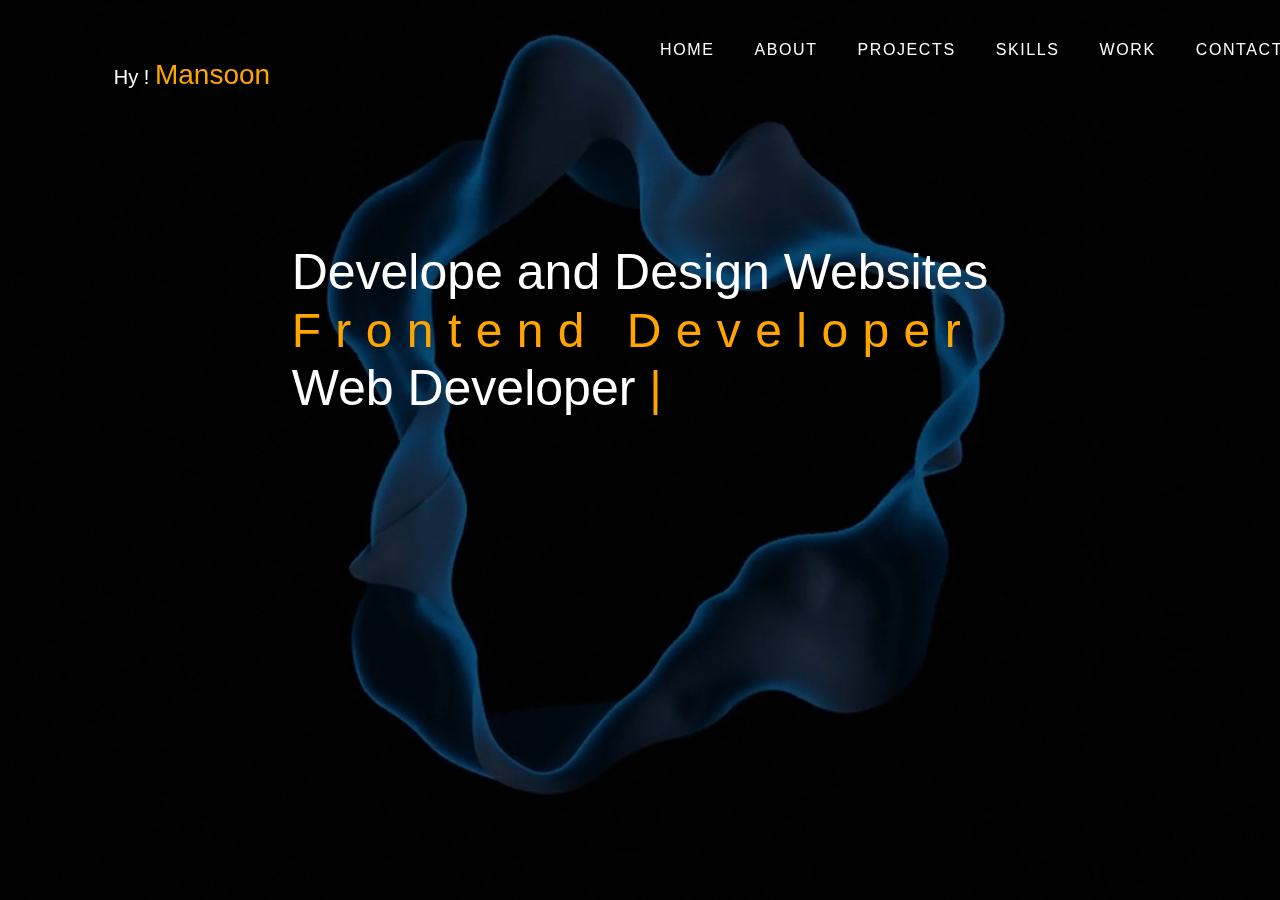
<file: Hero Section with Video Background/index.html>
<!DOCTYPE html>
<html lang="en">
  <head>
    <meta charset="UTF-8" />
    <meta name="viewport" content="width=device-width, initial-scale=1.0" />
    <title>Mansoon: Portfolio 2.0</title>
    <link
      rel="shortcut icon"
      href="FB_IMG_1699318564566.jpg"
      type="image/x-icon"
    />
    <link rel="stylesheet" href="index.css" />
    <meta name="viewport" content="width=device-width, initial-scale=1" />
    <script src="https://ajax.googleapis.com/ajax/libs/jquery/3.7.1/jquery.min.js"></script>
    <script src="https://maxcdn.bootstrapcdn.com/bootstrap/3.4.1/js/bootstrap.min.js"></script>
  </head>
  <body>
    <div id="hero">
      <video autoplay muted loop width="100%">
        <source src="veil_-_66423 (720p).mp4" />
      </video>
      <div class="top">
        <div class="left">
          <h4>Hy ! <span>Mansoon</span></h4>
        </div>
        <div class="right">
          <ol>
            <li><a href="index.html">Home</a></li>
            <li><a href="about.html">About</a></li>
            <li><a href="project.html">Projects</a></li>
            <li><a href="skills.html">Skills</a></li>
            <li><a href="work.html">Work</a></li>
            <li><a href="contact.html">Contact</a></li>
          </ol>
        </div>
      </div>
      <div class="bottom">
        <h1>
          Develope and Design Websites <br /><span>Frontend Developer</span>
          <br />
          Web Developer <span>|</span>
        </h1>
        <i class="bi bi-align-bottom"></i>
      </div>
    </div>
  </body>
</html>
</file>
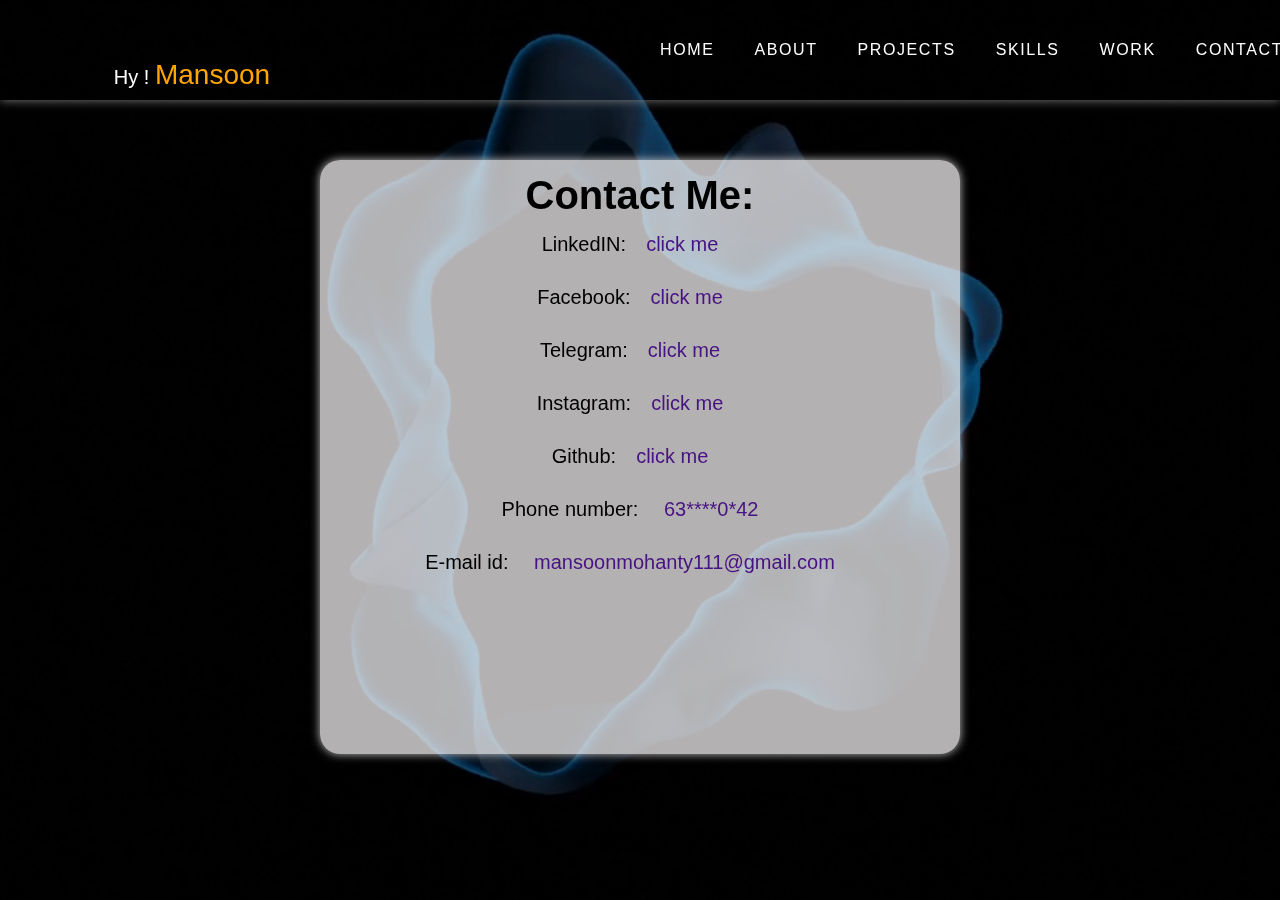
<file: Hero Section with Video Background/contact.html>
<!DOCTYPE html>
<html lang="en">
  <head>
    <meta charset="UTF-8" />
    <meta name="viewport" content="width=device-width, initial-scale=1.0" />
    <link rel="stylesheet" href="contact.css" />
    <link
      rel="shortcut icon"
      href="FB_IMG_1699318564566.jpg"
      type="image/x-icon"
    />
    <title>Mansoon: Contact</title>
  </head>
  <body>
    <div class="hero">
      <video autoplay muted loop width="100%">
        <source src="veil_-_66423 (720p).mp4" />
      </video>
      <div class="top">
        <div class="left">
          <h4>Hy ! <span>Mansoon</span></h4>
        </div>
        <div class="right">
          <ol>
            <li><a href="index.html">Home</a></li>
            <li><a href="about.html">About</a></li>
            <li><a href="project.html">Projects</a></li>
            <li><a href="skills.html">Skills</a></li>
            <li><a href="work.html">Work</a></li>
            <li><a href="contact.html">Contact</a></li>
          </ol>
        </div>
      </div>
      <div class="showme">
        
        <div class="skills">
        <h1 style="text-align: center;">Contact Me: </h1>
        <p>
            <ol>
                <li>LinkedIN:<a href="https://www.linkedin.com/in/mansoon-mohanty-00a06b254/">click me</a> </li>
                <li>Facebook:<a href="https://www.facebook.com/mansoon.mohanty.319">Click Me</a></li>
                <li>Telegram:<a href="https://web.telegram.org/k/#-4161084972">click me</a></li>
                <li>Instagram:<a href="https://www.instagram.com/mansoon.jk____/">Click me</a></li>
                <li>Github:<a href="https://github.com/MansoonM">click me</a></li>
                <li>Phone number: <a href=""> 63****0*42</a></li>
                <li>E-mail id: <a href="mansoonmohanty111@gmail.com">mansoonmohanty111@gmail.com</a></li>
            </ol>
        </p>
    </div>
    </div>
  </body>
</html>
</file>
<file: Hero Section with Video Background/index.css>
*{
    padding: 0%;
    margin: 0%;
    box-sizing: border-box;
    font-family: sans-serif;
    font-weight: 400;
}
body{
    height: 100%;
    width: 100%;
}
#hero{
    position: fixed;
    height: 100%;
    width: 100%;
background-color: rgb(37, 37, 51);
color: white;
}
.top{
    height: 100px;
    display: flex;
    
}
.left{
    height: 100px; 
    width: 50%;
    display: flex;
    margin: 40px;
    padding-bottom: 30px;
    font-size: 20px;
    justify-content: center;
    align-items: center;
    padding-right:20%;
    font-family: monospace;
    }

    .left span{
           
        font-size: 28px;
        font-weight: 500;
        font-family: sans-serif;
        color: orange;
      
    }
.right{
    height: 100px; 
    width: 50%;

}


.right ol{
    height: 100px; 
    display: flex;
    justify-content: space-evenly;
    list-style: none;
    align-items: center;
}

a {
    color: #fff;
    text-transform: uppercase;
    text-decoration: none;
    letter-spacing: 0.10em;
    
    display: inline-block;
    padding: 15px 20px;
    position: relative;
  }
a:after {    
    background: none repeat scroll 0 0 transparent;
    bottom: 0;
    content: "";
    display: block;
    height: 1px;
    left: 50%;
    position: absolute;
    background: #fff;
    transition: width 0.2s ease 0s, left 0.2s ease 0s;
    width: 0;
  }
  a:hover:after { 
    width: 100%; 
    left: 0; 
  }
.bottom{
    height: 400px;
    display: flex;
    display: flex;
    margin: 30px 10px;
    justify-content: center;
    align-items: center;
}

.bottom h1{
font-size: 50px  ;
}


.bottom span{
    letter-spacing: 0.9rem;
    font-size: 48px;
    font-weight: 400;
    font-family: sans-serif;
    color: orange;
  
}
video{
    height: 100%;
position: absolute;
object-fit: cover;
top: 0;
left: 0;
z-index: -3;
}
</file>
<file: Hero Section with Video Background/contact.css>
*{
    padding: 0%;
    margin: 0%;
    box-sizing: border-box;
    font-family: sans-serif;
    font-weight: 400;
}
body{
    height: 100%;
    width: 100%;
}
#hero{
    position: fixed;
    height: 100%;
    width: 100%;
background-color: rgb(37, 37, 51);
color: rgb(255, 255, 255);
}
.top{
    height: 100px;
    display: flex;
    box-shadow: 0px 0px 10px 0px gray;
}
.left{
    height: 100px; 
    width: 50%;
    display: flex;
    margin: 40px;
    color: #fff;
    padding-bottom: 30px;
    font-size: 20px;
    justify-content: center;
    align-items: center;
    padding-right:20%;
    font-family: monospace;
    }

    .left span{
           
        font-size: 28px;
        font-weight: 500;
        font-family: sans-serif;
        color: orange;
      
    }
.right{
    height: 100px; 
    width: 50%;

}


.right ol{
    height: 100px; 
    display: flex;
    justify-content: space-evenly;
    list-style: none;
    align-items: center;
}

a {
    color: #fff;
    text-transform: uppercase;
    text-decoration: none;
    letter-spacing: 0.10em;
    
    display: inline-block;
    padding: 15px 20px;
    position: relative;
  }
a:after {    
    background: none repeat scroll 0 0 transparent;
    bottom: 0;
    content: "";
    display: block;
    height: 1px;
    left: 50%;
    position: absolute;
    background: #ffbb00;
    transition: width 0.2s ease 0s, left 0.2s ease 0s;
    width: 0;
  }
  a:hover:after { 
    width: 100%; 
    left: 0; 
  }
  video{
    height: 100%;
position: absolute;
object-fit: cover;
top: 0;
left: 0;
z-index: -3;
}



.showme{
    display: flex;
    justify-content: center;
    align-items: center;
  }
.skills{
    margin-top: 60px;
    margin-bottom: 10px;
    height: 66vh;
    width: 50%;
    background-color: rgba(255, 252, 252, 0.7);
    border-radius: 20px;
    color: rgb(0, 0, 0);
    box-shadow: 0px 0px 10px 0px rgb(196, 194, 196);
}
.skills h1{
    color: rgb(0, 0, 0);
    padding-top: 13px;
    font-size: 40px;
    font-weight: 600;
}
.skills h1:hover{
    color: rgb(29, 29, 29);
    cursor: pointer;
}
.skills ol{
    text-align: center;
    list-style: none;
    font-size: 20px;
    color: rgb(0, 0, 0);
}
video{
    height: 100%;
position: absolute;
object-fit: cover;
top: 0;
left: 0;
z-index: -3;
}

.skills ol a{
    text-transform: lowercase;
    color: rgb(71, 18, 131);
    letter-spacing: 0em;
    
}

.skills a:after {    
    background: none repeat scroll 0 0 transparent;
    bottom: 0;
    content: "";
    display: block;
    height: 1px;
    left: 50%;
    position: absolute;
    background: #000000;
    transition: width 0.2s ease 0s, left 0.2s ease 0s;
    width: 0;
  }
  a:hover:after { 
    width: 100%; 
    left: 0; 
  }
</file>
